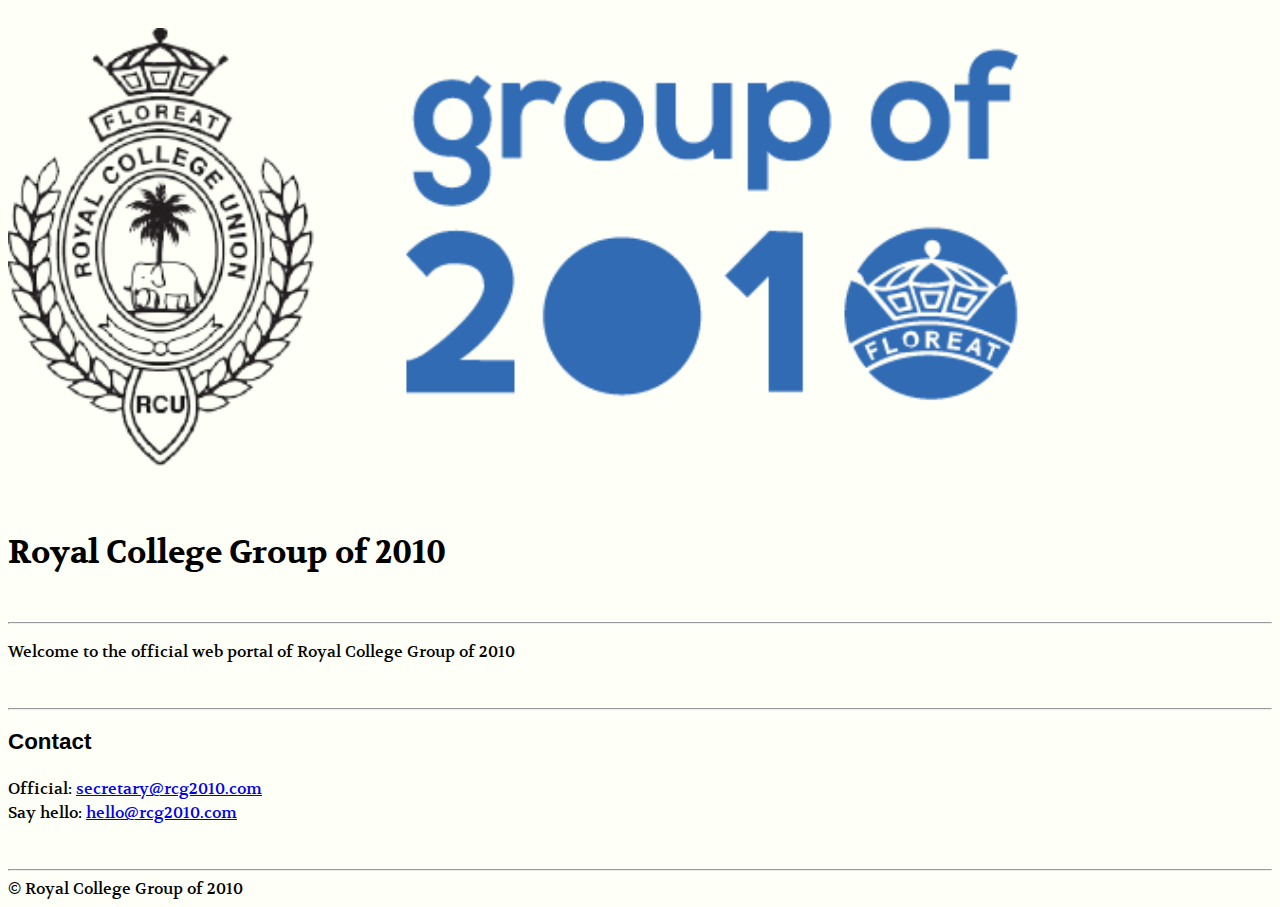
<file: index.html>
<!DOCTYPE html>
<html lang="en">

<head>
    <!-- Required meta tags -->
    <meta charset="utf-8">
    <meta name="viewport" content="width=device-width, initial-scale=1, shrink-to-fit=no">

    <link href="https://fonts.googleapis.com/css?family=Volkhov:400,400i,700,700i" rel="stylesheet">

    <title>Royal College Group of 2010
    </title>

    <!-- Boo
tstrap CSS -->
    <link rel="stylesheet" href="https://maxcdn.bootstrapcdn.com/bootstrap/4.0.0-beta/css/bootstrap.min.css" integrity="sha384-/Y6pD6FV/Vv2HJnA6t+vslU6fwYXjCFtcEpHbNJ0lyAFsXTsjBbfaDjzALeQsN6M" crossorigin="anonymous">
    <link rel="stylesheet" href="./assets/styles.css">

</head>

<body>
    <div class="container">
        <br />
        <div class="row">
            <div class="col">
                <img class="logo" src="assets/logos.png">
            </div>
            <div class="col">
            </div>
            <div class="col">
            </div>
        </div>
        <div class="row">
            <div class="col">
                <br />
                <br />
                <h1>Royal College Group of 2010
                </h1>
            </div>
        </div>
        <div class="row">
            <div class="col">
                <br />
                <hr>
                <p>
                    Welcome to the official web portal of Royal College Group of 2010
                </p>
            </div>


            <div class="col">
                  <div class="col">
                <br />
                <hr>
                <h2>
                    Contact
                </h2>
                <p>
                    Official: <a href="mailto:secretary@rcg2010.com">secretary@rcg2010.com</a> <br /> Say hello: <a href="mailto:hello@rcg2010.com">hello@rcg2010.com</a>

                </p>
                          </div>

            </div>
    
        </div>

    </div>

    <br />
    </div>
    <div class="container">

        <footer>
                            <hr>

           © Royal College Group of 2010
        </footer>
    </div>
</body>

</html>
</file>
<file: assets/styles.css>
body {
    background: #fefff7;
    font-family: 'Volkhov', serif;


}

h1 {
    
}

h2 {
    font-family: 'Montserrat', sans-serif;
    font-size: 1.4rem;
    margin-bottom: 1em;
}

b {
    font-weight: 700;
}

p {
    font-size: 1em;
    line-height: 1.5;
}

.btn {
  -webkit-border-radius: 11;
  -moz-border-radius: 11;
  border-radius: 11px;
  color: #ffffff;
  font-size: 14px;
  background: #4a5963;
  padding: 10px 20px 10px 20px;
  text-decoration: none;
}
.logo{
    width: 80%;
}

.btn:hover {
  background: #3cb0fd;
  background-image: -webkit-linear-gradient(top, #3cb0fd, #3498db);
  background-image: -moz-linear-gradient(top, #3cb0fd, #3498db);
  background-image: -ms-linear-gradient(top, #3cb0fd, #3498db);
  background-image: -o-linear-gradient(top, #3cb0fd, #3498db);
  background-image: linear-gradient(to bottom, #3cb0fd, #3498db);
  text-decoration: none;
}
</file>
